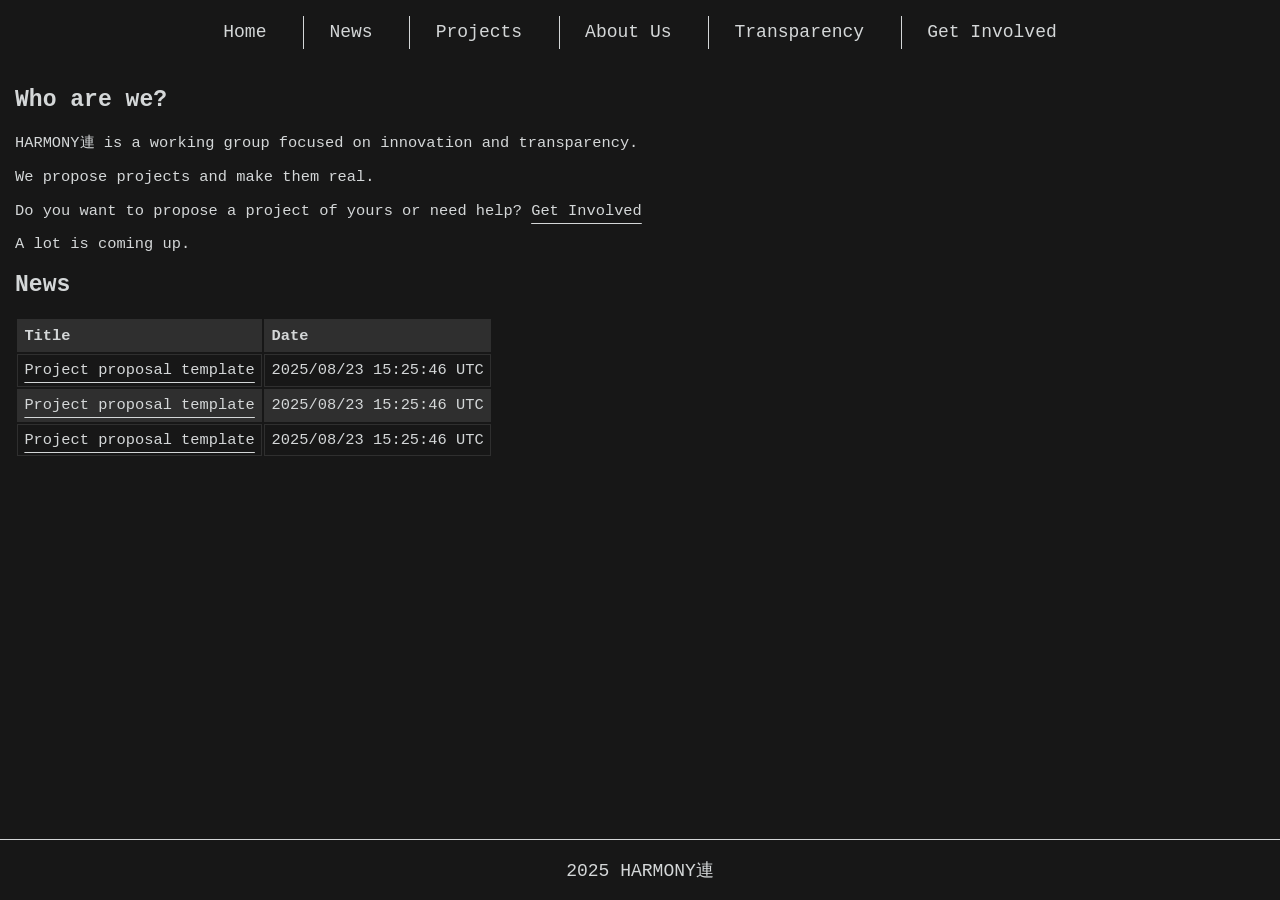
<file: pages/index.html>
<!DOCTYPE html>
<html>

<head>
  <meta charset="UTF-8">
  <meta name="viewport" content="width=device-width, initial-scale=1.0">
  <link rel="icon" href="./assets/ren_light.png" type="image/x-icon" />
  <link rel="stylesheet" href="./styles/glob.css">

  <link rel="stylesheet" href="./styles/content-table.css">

  <script defer src="./scripts/dropdown.js"></script>
  <title>HARMONY連 | Homepage</title>
</head>

<body>

  <button class="show-only-on-mobile" id="nav-toggle" onclick="toggle_dropdown('nav')">&#9776;</button>
  <nav class="show-only-on-desktop" id="nav">
    <a href="./index.html">Home</a>
    <a href="./news.html">News</a>
    <a href="./projects.html">Projects</a>
    <a href="./about-us.html">About Us</a>
    <a href="./transparency.html">Transparency</a>
    <a href="./get-involved.html">Get Involved</a>
  </nav>

  <main>
    <h2>Who are we?</h2>
    <p>HARMONY連 is a working group focused on innovation and transparency.</p>
    <p>We propose projects and make them real.</p>
    <p>Do you want to propose a project of yours or need help? <a href="./get-involved.html">Get Involved</a></p>
    <p>A lot is coming up.</p>

    <content-table>
      <h2>News</h2>
      <table>
        <thead>
          <tr>
            <th>Title</th>
            <th>Date</th>
          </tr>
        </thead>

        <tbody>
          <tr>
            <td><a href="">Project proposal template</a></td>
            <td>2025/08/23 15:25:46 UTC</td>
          </tr>

          <tr>
            <td><a href="">Project proposal template</a></td>
            <td>2025/08/23 15:25:46 UTC</td>
          </tr>
          <tr>
            <td><a href="">Project proposal template</a></td>
            <td>2025/08/23 15:25:46 UTC</td>
          </tr>

        </tbody>
      </table>
    </content-table>


  </main>

  <footer>
    <p>2025 HARMONY連</p>
  </footer>

</body>

</html>
</file>
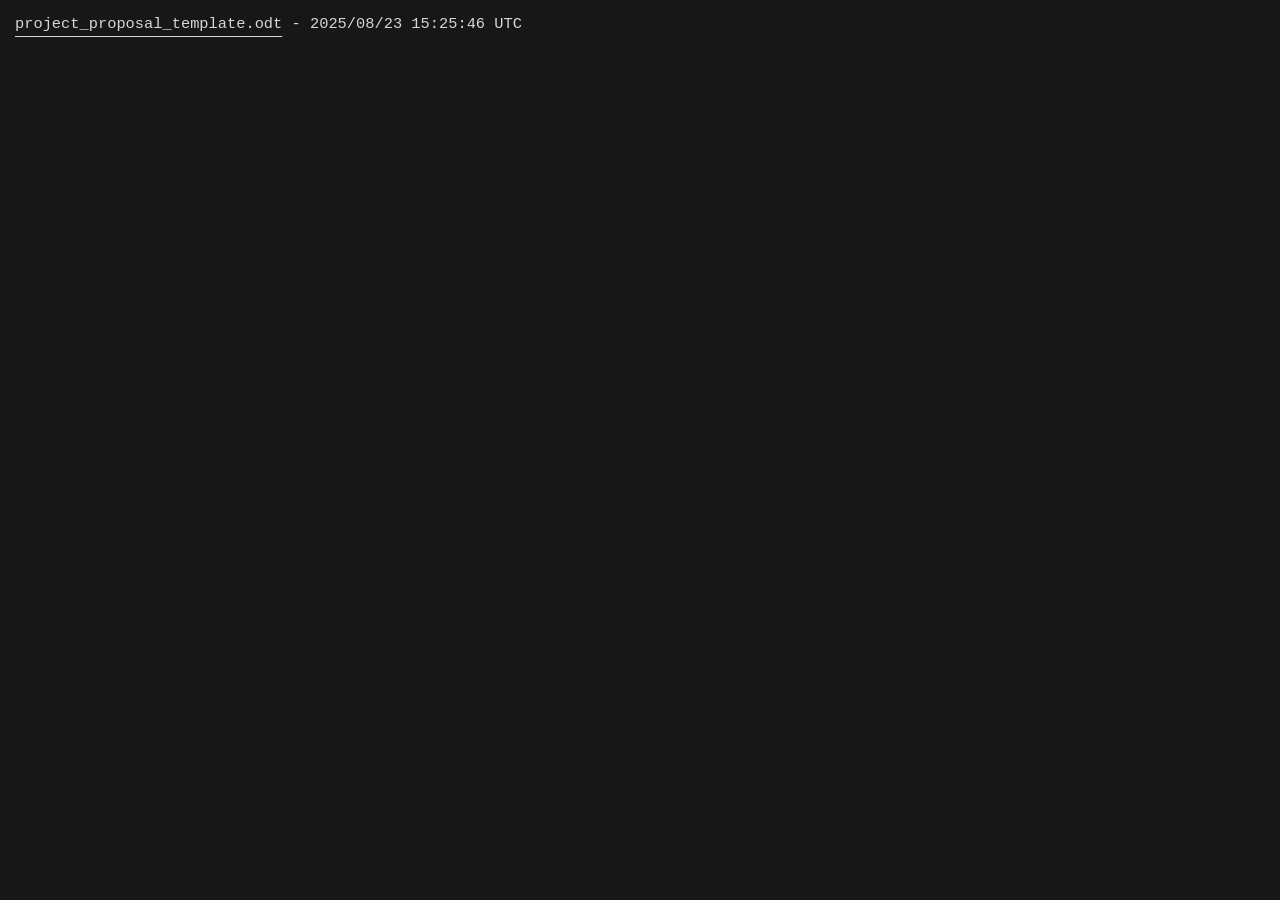
<file: templates/index.html>
<html><head><meta charset='UTF-8'><link rel='stylesheet' href='../styles/glob.css'></head><body><main><a href='project_proposal_template.odt'>project_proposal_template.odt</a> - 2025/08/23 15:25:46 UTC<br /></main></body></html>
</file>
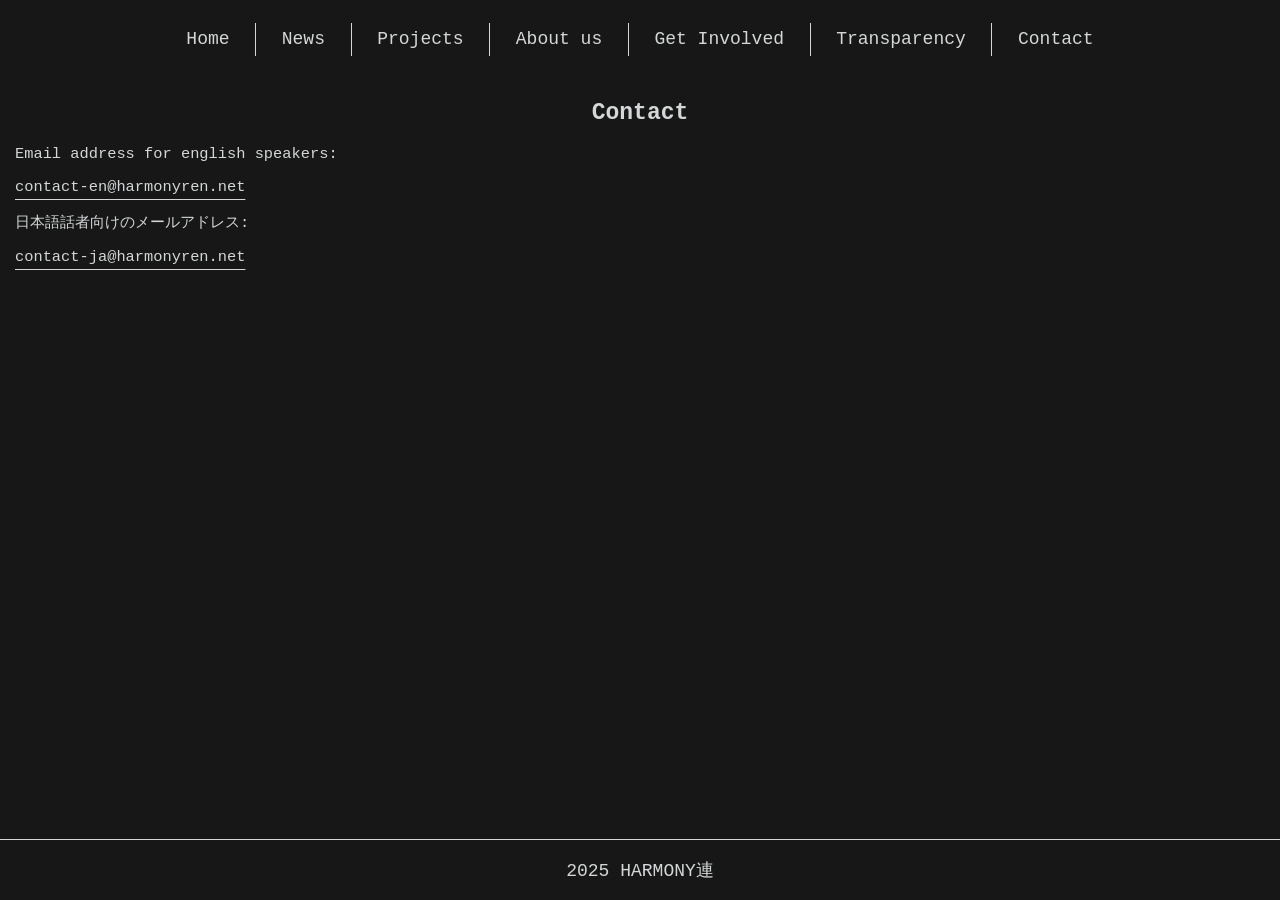
<file: contact.html>
<!DOCTYPE html>
<html>

<head>
  <meta charset="UTF-8">
  <meta name="viewport" content="width=device-width, initial-scale=1.0">
  <link rel="icon" href="./assets/ren_light.png" type="image/x-icon" />
  <link rel="stylesheet" href="./styles/glob.css">

  <title>HARMONY連 | Contact</title>
</head>

<body>

  <nav>
    <a href="./index.html">Home</a>
    <a href="./news.html">News</a>
    <a href="./projects.html">Projects</a>
    <a href="./about.html">About us</a>
    <a href="./get-involved.html">Get Involved</a>
    <a href="./transparency.html">Transparency</a>
    <a href="./contact.html">Contact</a>
  </nav>


  <main>
    <h2 align="center">Contact</h2>
    <p>Email address for english speakers:</p>
    <a href="mailto:contact-en@harmonyren.net">contact-en@harmonyren.net</a><br />

    <p>日本語話者向けのメールアドレス:</p>
    <a href="mailto:contact-ja@harmonyren.net">contact-ja@harmonyren.net</a>
  </main>


  <footer>
    <p>2025 HARMONY連</p>
  </footer>

</body>

</html>
</file>
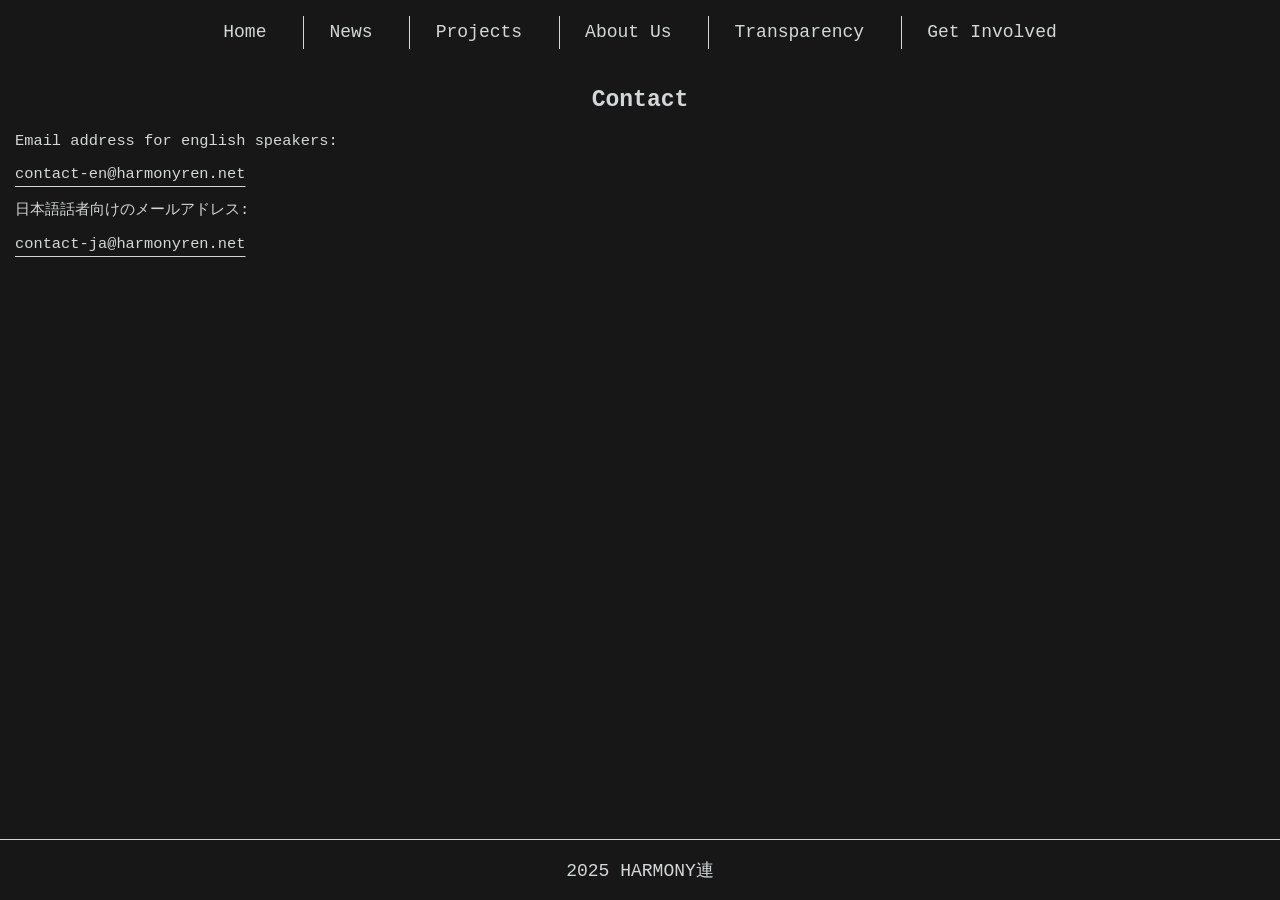
<file: docs/contact.html>
<!DOCTYPE html>
<html>

<head>
  <meta charset="UTF-8">
  <meta name="viewport" content="width=device-width, initial-scale=1.0">
  <link rel="icon" href="./assets/ren_light.png" type="image/x-icon" />
  <link rel="stylesheet" href="./styles/glob.css">
  
  <link rel="stylesheet" href="./styles/content-table.css">

  <script defer src="./scripts/dropdown.js"></script>
  <title>HARMONY連 | Homepage</title>
</head>

<body>

  <button class="show-only-on-mobile" id="nav-toggle" onclick="toggle_dropdown('nav')">&#9776;</button>
  <nav class="show-only-on-desktop" id="nav">
    <a href="./index.html">Home</a>
    <a href="./news.html">News</a>
    <a href="./projects.html">Projects</a>
    <a href="./about-us.html">About Us</a>
    <a href="./transparency.html">Transparency</a>
    <a href="./get-involved.html">Get Involved</a>
  </nav>

  <main>
    <h2 align="center">Contact</h2>
    <p>Email address for english speakers:</p>
    <a href="mailto:contact-en@harmonyren.net">contact-en@harmonyren.net</a><br />

    <p>日本語話者向けのメールアドレス:</p>
    <a href="mailto:contact-ja@harmonyren.net">contact-ja@harmonyren.net</a>
  </main>


  <footer>
    <p>2025 HARMONY連</p>
  </footer>

</body>

</html>
</file>
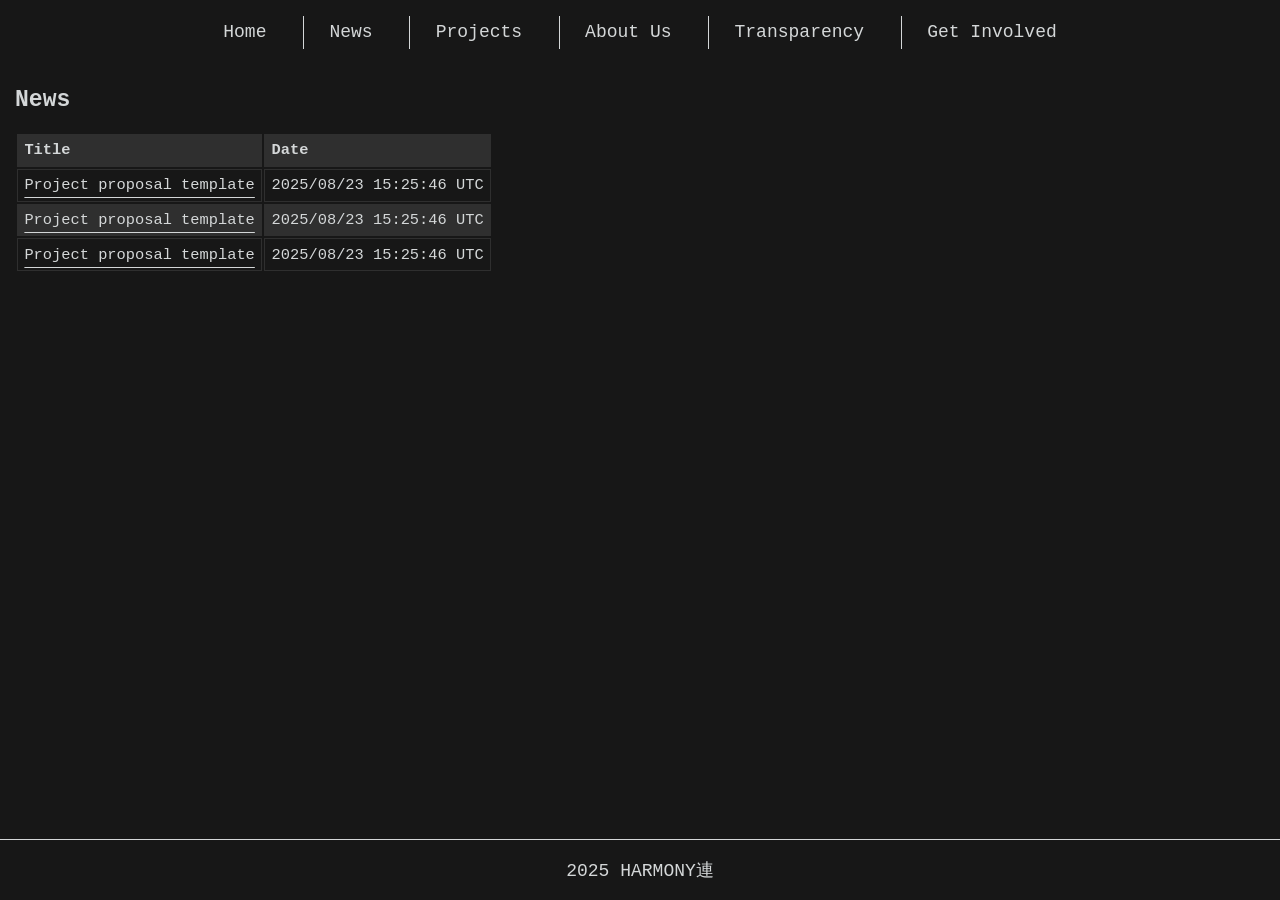
<file: docs/news.html>
<!DOCTYPE html>
<html>

<head>
  <meta charset="UTF-8">
  <meta name="viewport" content="width=device-width, initial-scale=1.0">
  <link rel="icon" href="./assets/ren_light.png" type="image/x-icon" />
  <link rel="stylesheet" href="./styles/glob.css">

  <link rel="stylesheet" href="./styles/content-table.css">

  <script defer src="./scripts/dropdown.js"></script>
  <title>HARMONY連 | Homepage</title>
</head>

<body>

  <button class="show-only-on-mobile" id="nav-toggle" onclick="toggle_dropdown('nav')">&#9776;</button>
  <nav class="show-only-on-desktop" id="nav">
    <a href="./index.html">Home</a>
    <a href="./news.html">News</a>
    <a href="./projects.html">Projects</a>
    <a href="./about-us.html">About Us</a>
    <a href="./transparency.html">Transparency</a>
    <a href="./get-involved.html">Get Involved</a>
  </nav>
  
  <main>
    <content-table>
      <h2>News</h2>
      <table>
        <thead>
          <tr>
            <th>Title</th>
            <th>Date</th>
          </tr>
        </thead>

        <tbody>
          <tr>
            <td><a href="">Project proposal template</a></td>
            <td>2025/08/23 15:25:46 UTC</td>
          </tr>

          <tr>
            <td><a href="">Project proposal template</a></td>
            <td>2025/08/23 15:25:46 UTC</td>
          </tr>
          <tr>
            <td><a href="">Project proposal template</a></td>
            <td>2025/08/23 15:25:46 UTC</td>
          </tr>

        </tbody>
      </table>
    </content-table>


  </main>

  <footer>
    <p>2025 HARMONY連</p>
  </footer>

</body>

</html>
</file>
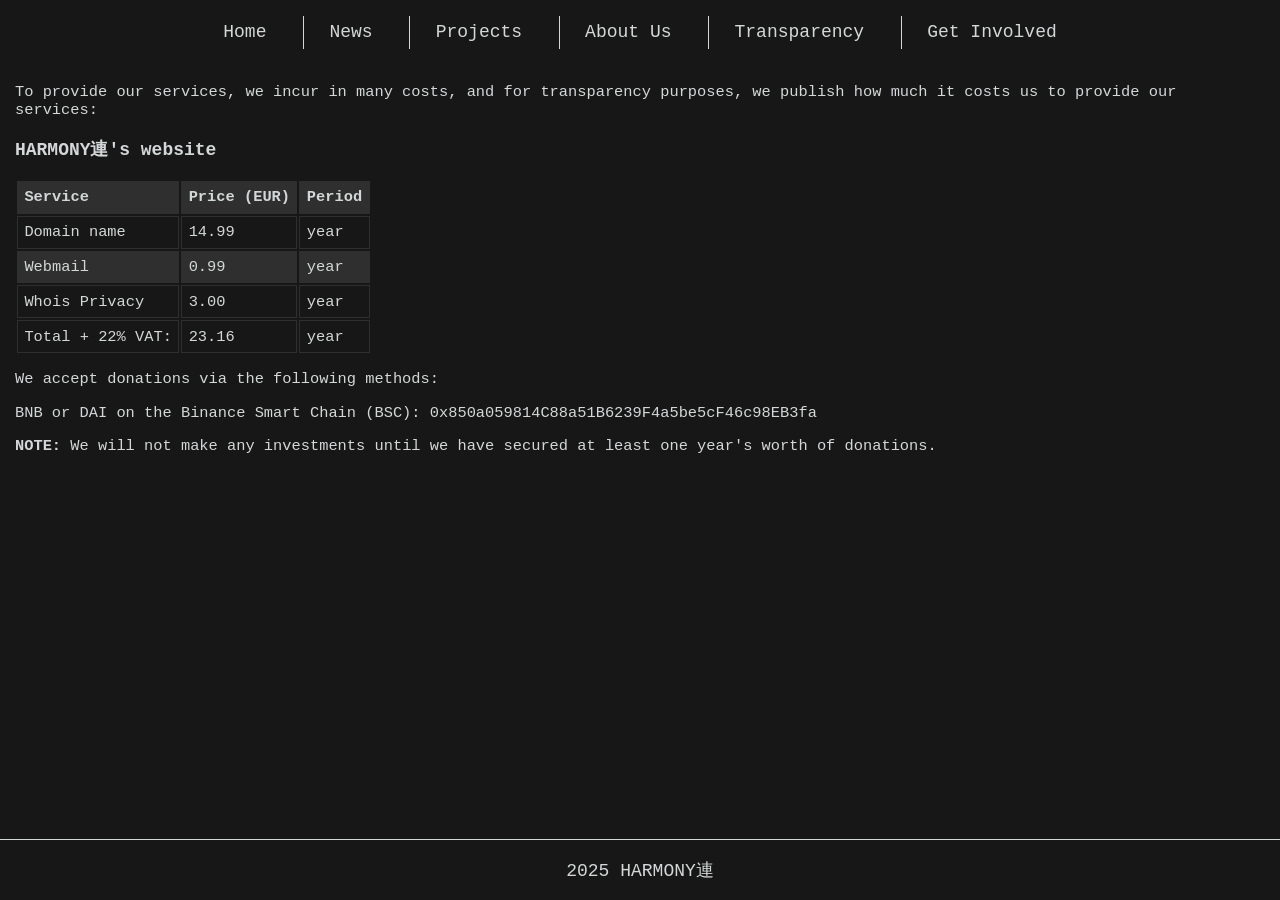
<file: docs/transparency.html>
<!DOCTYPE html>
<html>

<head>
  <meta charset="UTF-8">
  <meta name="viewport" content="width=device-width, initial-scale=1.0">
  <link rel="icon" href="./assets/ren_light.png" type="image/x-icon" />
  <link rel="stylesheet" href="./styles/glob.css">

  <link rel="stylesheet" href="./styles/content-table.css">

  <script defer src="./scripts/dropdown.js"></script>
  <title>HARMONY連 | Homepage</title>
</head>

<body>

  <button class="show-only-on-mobile" id="nav-toggle" onclick="toggle_dropdown('nav')">&#9776;</button>
  <nav class="show-only-on-desktop" id="nav">
    <a href="./index.html">Home</a>
    <a href="./news.html">News</a>
    <a href="./projects.html">Projects</a>
    <a href="./about-us.html">About Us</a>
    <a href="./transparency.html">Transparency</a>
    <a href="./get-involved.html">Get Involved</a>
  </nav>

  <main>
    <p>To provide our services, we incur in many costs, and for transparency purposes, we publish how much it costs us
      to provide our services:</p>
    <h3>HARMONY連's website</h3>

    <content-table>
      <table>
        <thead>
          <tr>
            <th>Service</th>
            <th>Price (EUR)</th>
            <th>Period</th>
          </tr>
        </thead>

        <tbody>
          <tr>
            <td>Domain name</td>
            <td>14.99</td>
            <td>year</td>
          </tr>

          <tr>
            <td>Webmail</td>
            <td>0.99</td>
            <td>year</td>
          </tr>

          <tr>
            <td>Whois Privacy</td>
            <td>3.00</td>
            <td>year</td>
          </tr>

        </tbody>

        <tfoot>
          <tr>
            <td>Total + 22% VAT:</td>
            <td>23.16</td>
            <td>year</td>
          </tr>
        </tfoot>

      </table>
    </content-table>

    <p>We accept donations via the following methods:</p>
    <p>BNB or DAI on the Binance Smart Chain (BSC): 0x850a059814C88a51B6239F4a5be5cF46c98EB3fa</p>
    <p><strong>NOTE: </strong>We will not make any investments until we have secured at least one year's worth of
      donations.</p>
  </main>

  <footer>
    <p>2025 HARMONY連</p>
  </footer>

</body>

</html>
</file>
<file: pages/styles/glob.css>
body {
  background-color: #171717;
  color: #D4D7D8;
  font-family: 'Courier New', Courier, monospace;
  font-size: clamp(14px, 2vw, 18px);
  margin: 0;
  display: flex;
  flex-direction: column;
  min-height: 100vh;
  min-width: 100vw;
}

a {
  color: #D4D7D8;
  text-underline-offset: 0.5em;
}

nav {
  padding: 10px 0;
  text-align: center;
  margin-top: 1vw;
  display: flex;
  flex-wrap: wrap;
  justify-content: center;
  gap: 0;
}

nav a {
  position: relative;
  text-decoration: none;
  font-size: 18px;
  padding: 0.5vw 2vw;
  border-left: 1px solid #D4D7D8;
}

nav a:first-child {
  border-left: none;
}


nav a::after {
  content: "";
  position: absolute;
  left: 0;
  bottom: -1px;
  width: 100%;
  height: 2px;
  background-color: #D4D7D8;
  transform: scaleX(0);
  transform-origin: center;
  transition: transform 0.3s ease;
}

nav a:hover::after {
  transform: scaleX(1);
}

main {
  flex: 1;
  padding: clamp(5px, 2.5vw, 15px);
  font-size: clamp(14px, 1.2vw, 20px);
  line-height: clamp(1.5, 2vw, 1.8);
}

footer {
  border-top: #D4D7D8 1px solid;
  text-align: center;

}

footer a {
  margin: 0 5px;
}

hr {
  border: none;
  background-color: #D4D7D8;
  height: 1px;
  width: 30%;
}

#nav-toggle {
  color: #D4D7D8;
  background-color: #171717;
  border: 0;
  font-size: clamp(1.8em, 3vw, 2em);
  cursor: pointer;
  position: absolute;
  top: clamp(10px, 1.5vw, 20px);
  right: clamp(10px, 1.5vw, 20px);
  z-index: 1000;
}


.show-only-on-mobile {
  display: none;
}

@media (max-width: 768px) {
  .show-only-on-mobile {
    display: block;
  }

  nav {
    display: flex;
    flex-direction: column;
    gap: 10px;
  }

  nav a {
    border: none;
    display: block;
    text-align: center;
    padding: 10px 0;
  }
}


.show {
  display: block;
}

.show-only-on-desktop {
  display: block;
}

@media (max-width: 768px) {
  nav.show-only-on-desktop {
    display: none;
  }

  nav.show {
    display: flex;
    flex-direction: column;
    gap: 10px;
  }
}
</file>
<file: pages/styles/content-table.css>
content-table {
  border-collapse: collapse;
}

content-table th,
content-table td {
  border: 1px solid #2F2F2F;
  padding: 0.5vw;
  text-align: left;
}

content-table thead th {
  background-color: #2F2F2F;
}

content-table tbody tr:nth-child(even) {
  background-color: #2F2F2F;
}

content-table tbody tr:nth-child(odd) {
  background-color: #171717;
}

@media (max-width: 768px) {

  content-table th,
  content-table td {
    padding: 1vw;
  }

  a {
    text-underline-offset: 0.3em;
  }
}
</file>
<file: styles/glob.css>
body {
  background-color: #171717;
  color: #D4D7D8;
  font-family: 'Courier New', Courier, monospace;
  font-size: clamp(14px, 2vw, 18px);
  margin: 0;
  display: flex;
  flex-direction: column;
  min-height: 100vh;
}

a {
  color: #D4D7D8;
  text-underline-offset: 0.5em;
}

nav {
  padding: 10px 0;
  text-align: center;
  margin-top: 1vw;
  display: flex;
  flex-wrap: wrap;
  justify-content: center;
  gap: 0;
}

nav a {
  position: relative;
  text-decoration: none;
  font-size: 18px;
  padding: 0.5vw 2vw;
  border-left: 1px solid #D4D7D8;
}

nav a:first-child {
  border-left: none;
}


nav a::after {
  content: "";
  position: absolute;
  left: 0;
  bottom: -1px;
  width: 100%;
  height: 2px;
  background-color: #D4D7D8;
  transform: scaleX(0);
  transform-origin: center;
  transition: transform 0.3s ease;
}

nav a:hover::after {
  transform: scaleX(1);
}

main {
  flex: 1;
  padding: clamp(5px, 2.5vw, 15px);
  font-size: clamp(14px, 1.2vw, 20px);
  line-height: clamp(1.5, 2vw, 1.8);
}

footer {
  border-top: #D4D7D8 1px solid;
  text-align: center;

}

footer a {
  margin: 0 5px;
}

hr {
  border: none;
  background-color: #D4D7D8;
  height: 1px;
  width: 30%;
}
</file>
<file: docs/styles/glob.css>
body {
  background-color: #171717;
  color: #D4D7D8;
  font-family: 'Courier New', Courier, monospace;
  font-size: clamp(14px, 2vw, 18px);
  margin: 0;
  display: flex;
  flex-direction: column;
  min-height: 100vh;
  min-width: 100vw;
}

a {
  color: #D4D7D8;
  text-underline-offset: 0.5em;
}

nav {
  padding: 10px 0;
  text-align: center;
  margin-top: 1vw;
  display: flex;
  flex-wrap: wrap;
  justify-content: center;
  gap: 0;
}

nav a {
  position: relative;
  text-decoration: none;
  font-size: 18px;
  padding: 0.5vw 2vw;
  border-left: 1px solid #D4D7D8;
}

nav a:first-child {
  border-left: none;
}


nav a::after {
  content: "";
  position: absolute;
  left: 0;
  bottom: -1px;
  width: 100%;
  height: 2px;
  background-color: #D4D7D8;
  transform: scaleX(0);
  transform-origin: center;
  transition: transform 0.3s ease;
}

nav a:hover::after {
  transform: scaleX(1);
}

main {
  flex: 1;
  padding: clamp(5px, 2.5vw, 15px);
  font-size: clamp(14px, 1.2vw, 20px);
  line-height: clamp(1.5, 2vw, 1.8);
}

footer {
  border-top: #D4D7D8 1px solid;
  text-align: center;

}

footer a {
  margin: 0 5px;
}

hr {
  border: none;
  background-color: #D4D7D8;
  height: 1px;
  width: 30%;
}

#nav-toggle {
  color: #D4D7D8;
  background-color: #171717;
  border: 0;
  font-size: clamp(1.8em, 3vw, 2em);
  cursor: pointer;
  position: absolute;
  top: clamp(10px, 1.5vw, 20px);
  right: clamp(10px, 1.5vw, 20px);
  z-index: 1000;
}


.show-only-on-mobile {
  display: none;
}

@media (max-width: 768px) {
  .show-only-on-mobile {
    display: block;
  }

  nav {
    display: flex;
    flex-direction: column;
    gap: 10px;
  }

  nav a {
    border: none;
    display: block;
    text-align: center;
    padding: 10px 0;
  }
}


.show {
  display: block;
}

.show-only-on-desktop {
  display: block;
}

@media (max-width: 768px) {
  nav.show-only-on-desktop {
    display: none;
  }

  nav.show {
    display: flex;
    flex-direction: column;
    gap: 10px;
  }
}
</file>
<file: docs/styles/content-table.css>
content-table {
  border-collapse: collapse;
}

content-table th,
content-table td {
  border: 1px solid #2F2F2F;
  padding: 0.5vw;
  text-align: left;
}

content-table thead th {
  background-color: #2F2F2F;
}

content-table tbody tr:nth-child(even) {
  background-color: #2F2F2F;
}

content-table tbody tr:nth-child(odd) {
  background-color: #171717;
}

@media (max-width: 768px) {

  content-table th,
  content-table td {
    padding: 1vw;
  }

  a {
    text-underline-offset: 0.3em;
  }
}
</file>
